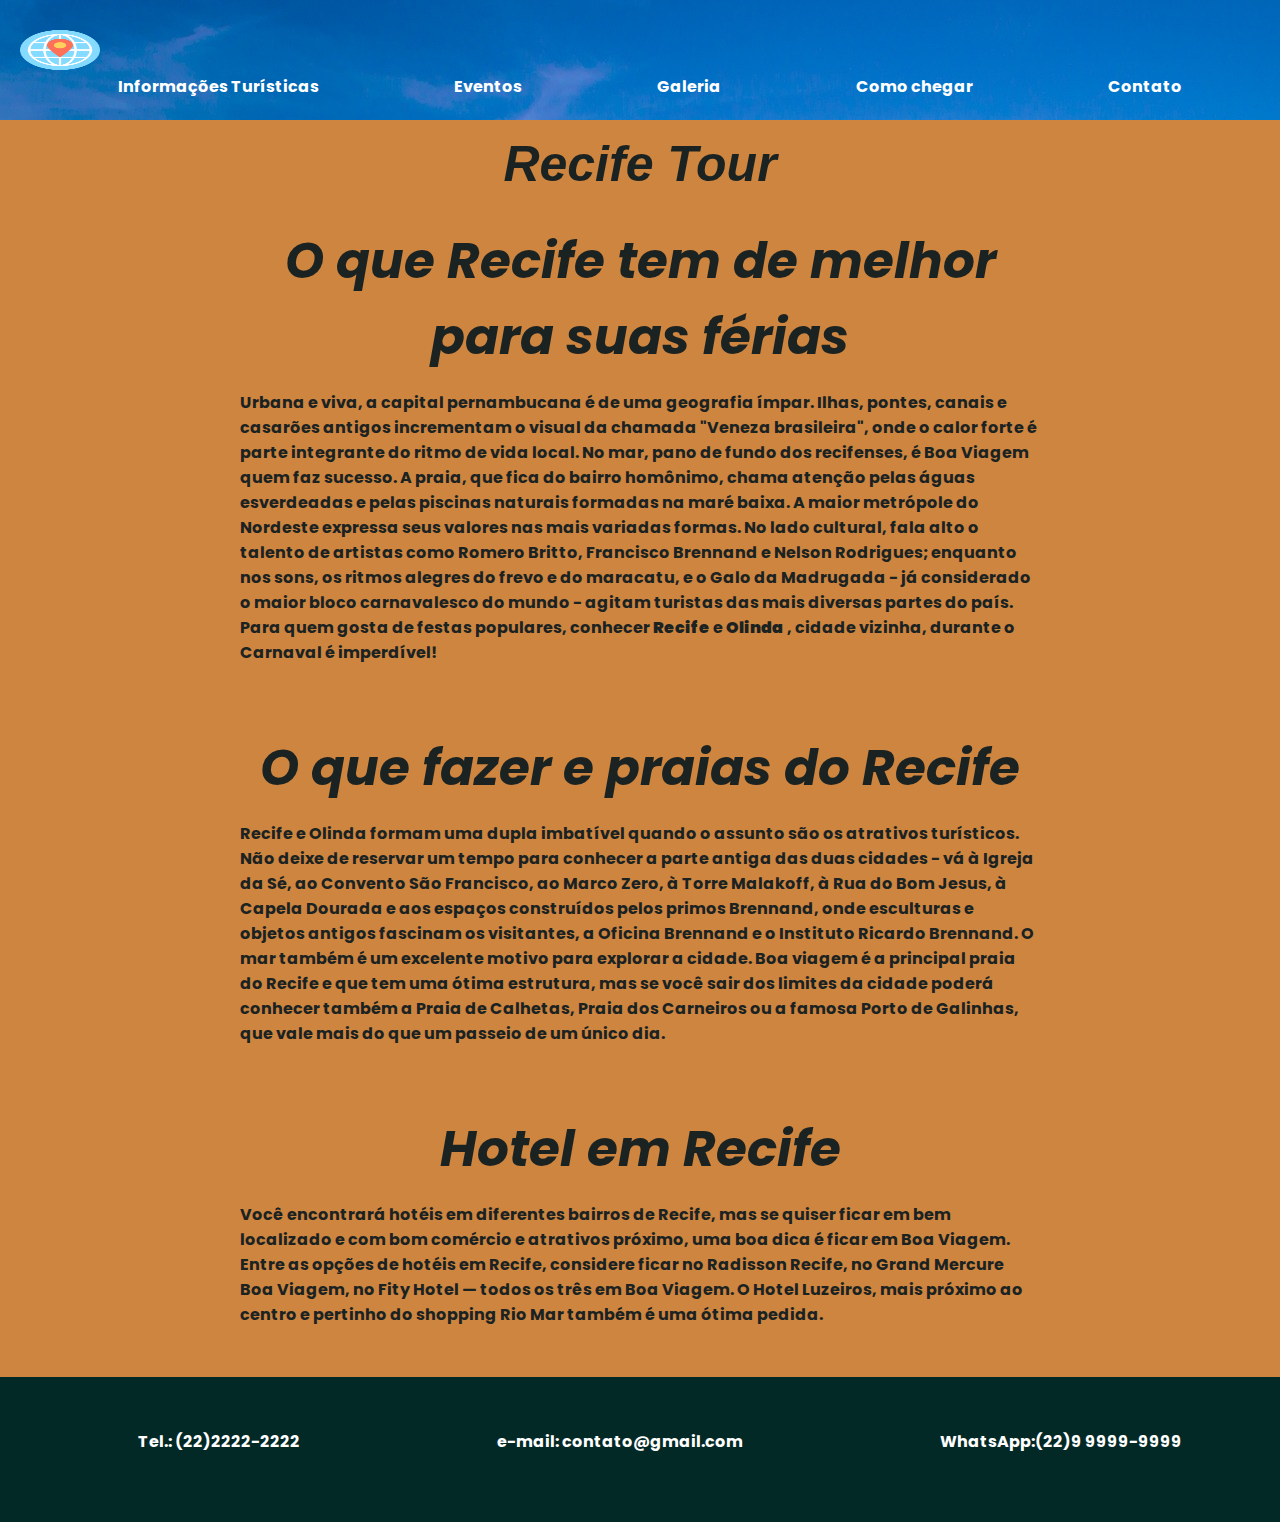
<file: index.html>
<!DOCTYPE html>
<html lang="en">
<head>
    <meta charset="UTF-8">
    <meta http-equiv="X-UA-Compatible" content="IE=edge">
    <meta name="viewport" content="width=device-width, initial-scale=1.0">
    <link rel="stylesheet" type="text/css" href="style.css">
    <link rel="preconnect" href="https://fonts.googleapis.com"><link rel="preconnect" href="https://fonts.gstatic.com" crossorigin><link href="https://fonts.googleapis.com/css2?family=Nerko+One&family=Poppins:wght@200&display=swap" rel="stylesheet">
    <title>Recife | Tour</title>
</head>
<body>
    <header>
        <a href="index.html"><img class="logo" src="img/logo.png" alt="Logo Recife Tour"></a>
        <nav>
            <ul class="menu">
                <li> <a href="contato.html">Contato</a></li>
                <li><a href="chegar.html">Como chegar</a></li>
                <li><a href="galeria.html">Galeria</a></li>
                <li><a href="evento.html">Eventos</a></li>
                <li><a href="info_tur.html">Informações Turísticas</a></li>
            </ul>
        </nav>
     
    </header>
    <main>
    <section>
        <div class="imagem-fundo">
        <h1> Recife Tour</h1>
        <div class="text1"> <h2> O que Recife tem de melhor para suas férias</h2>
            <p>Urbana e viva, a capital pernambucana é de 
                uma geografia ímpar. Ilhas, pontes, canais e 
                casarões antigos incrementam o visual da chamada "Veneza brasileira", 
                onde o calor forte é parte integrante do ritmo de vida local. No mar, 
                pano de fundo dos recifenses, é Boa Viagem quem faz sucesso. A praia, 
                que fica do bairro homônimo, chama atenção pelas águas esverdeadas e pelas 
                piscinas naturais formadas na maré baixa. 
    
                A maior metrópole do Nordeste expressa seus valores nas mais variadas formas.
                 No lado cultural, fala alto o talento de artistas como Romero Britto, 
                 Francisco Brennand e Nelson Rodrigues; enquanto nos sons, os ritmos alegres 
                 do frevo e do maracatu, e o Galo da Madrugada - já considerado o maior bloco 
                 carnavalesco do mundo - agitam turistas das mais diversas partes do país. 
                 Para quem gosta de festas populares, conhecer <strong>Recife</strong> e <strong>Olinda</strong> , cidade vizinha,
                  durante o Carnaval é imperdível! </p>
        </div>
       

        <div class="text2"><h2>O que fazer e praias do Recife</h2>

            <p>
                Recife e Olinda formam uma dupla imbatível quando o assunto são os atrativos turísticos.
                Não deixe de reservar um tempo para conhecer a parte antiga das duas cidades - vá à Igreja 
                da Sé, ao Convento São Francisco, ao Marco Zero, à Torre Malakoff, à Rua do Bom Jesus, 
                à Capela Dourada e aos espaços construídos pelos primos Brennand, onde esculturas e objetos
                 antigos fascinam os visitantes, a Oficina Brennand e o Instituto Ricardo Brennand.
    
                O mar também é um excelente motivo para explorar a cidade. Boa viagem é a principal praia do Recife
                e que tem uma ótima estrutura, mas se você sair dos limites da cidade poderá conhecer também a Praia 
                de Calhetas, Praia dos Carneiros ou a famosa Porto de Galinhas, que vale mais do que um passeio de um 
                único dia.
            </p>
        </div>
        
        <div class="text3"><h2>Hotel em Recife</h2>
            <p>
                Você encontrará hotéis em diferentes bairros de Recife, mas se quiser ficar em bem localizado e com 
                bom comércio e atrativos próximo, uma boa dica é ficar em Boa Viagem. Entre as opções de hotéis em Recife, 
                considere ficar no Radisson Recife, no Grand Mercure Boa Viagem, no Fity Hotel — todos os três em Boa Viagem. 
                O Hotel Luzeiros, mais próximo ao centro e pertinho do shopping Rio Mar também é uma ótima pedida.  
            </p>
        </div>
        
       </div>
      
    </section>
    </main>
    <footer>
        <ul class="footer-index">
         <li class="contato">Tel.: (22)2222-2222</li>
        <li class="contato">e-mail: contato@gmail.com</li>
        <li class="contato">WhatsApp:(22)9 9999-9999</li>
        </ul>
                
     
    </footer>
    
</body>
</html>
</file>
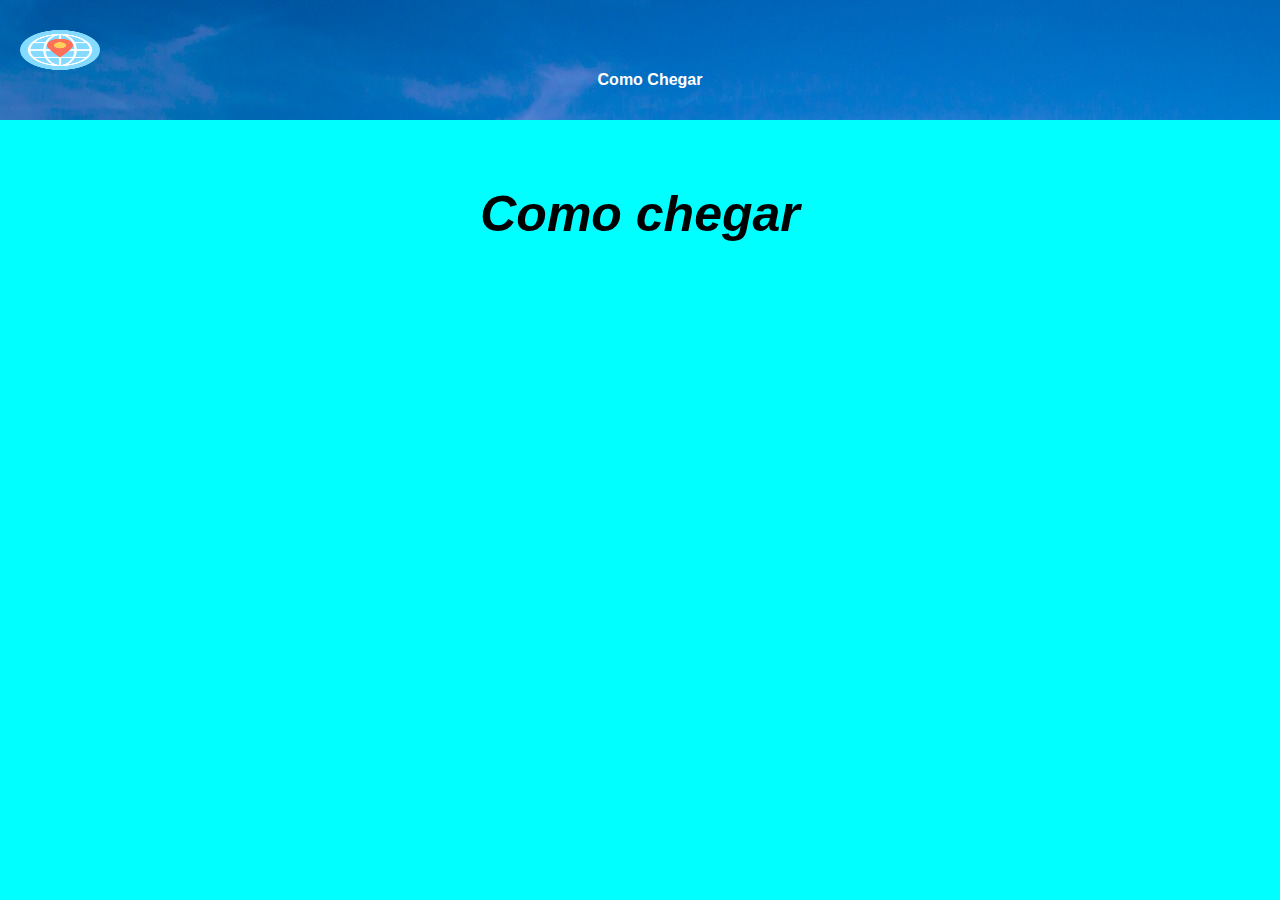
<file: chegar.html>
<!DOCTYPE html>
<html lang="en">
<head>
    <meta charset="UTF-8">
    <meta http-equiv="X-UA-Compatible" content="IE=edge">
    <meta name="viewport" content="width=device-width, initial-scale=1.0">
    <title>Como Chegar</title>
    <link rel="stylesheet" type="text/css" href="style.css">
    
</head>
<body class="chegar">
    <header>
        <a href="index.html"><img class="logo" src="img/logo.png" alt="Logo Recife Tour"></a>
        <nav>
            <ol class="menu">
                
                <li><a href="chegar.html">Como Chegar</a></li>
            </ol>
        </nav>
    </header>
    <h1 class="title-mapa">Como chegar</h1>
    <div class="mapa"><iframe src="https://www.google.com/maps/embed?pb=!1m18!1m12!1m3!1d252837.3398751885!2d-35.077938177184585!3d-8.041809846692827!2m3!1f0!2f0!3f0!3m2!1i1024!2i768!4f13.1!3m3!1m2!1s0x7ab196f88c446e5%3A0x3c9ef52922447fd4!2sRecife%20-%20PE!5e0!3m2!1spt-BR!2sbr!4v1669258376567!5m2!1spt-BR!2sbr" width="600" height="450" style="border:0;" allowfullscreen="" loading="lazy" referrerpolicy="no-referrer-when-downgrade"></iframe></div>
    
   
</body>
</html>
</file>
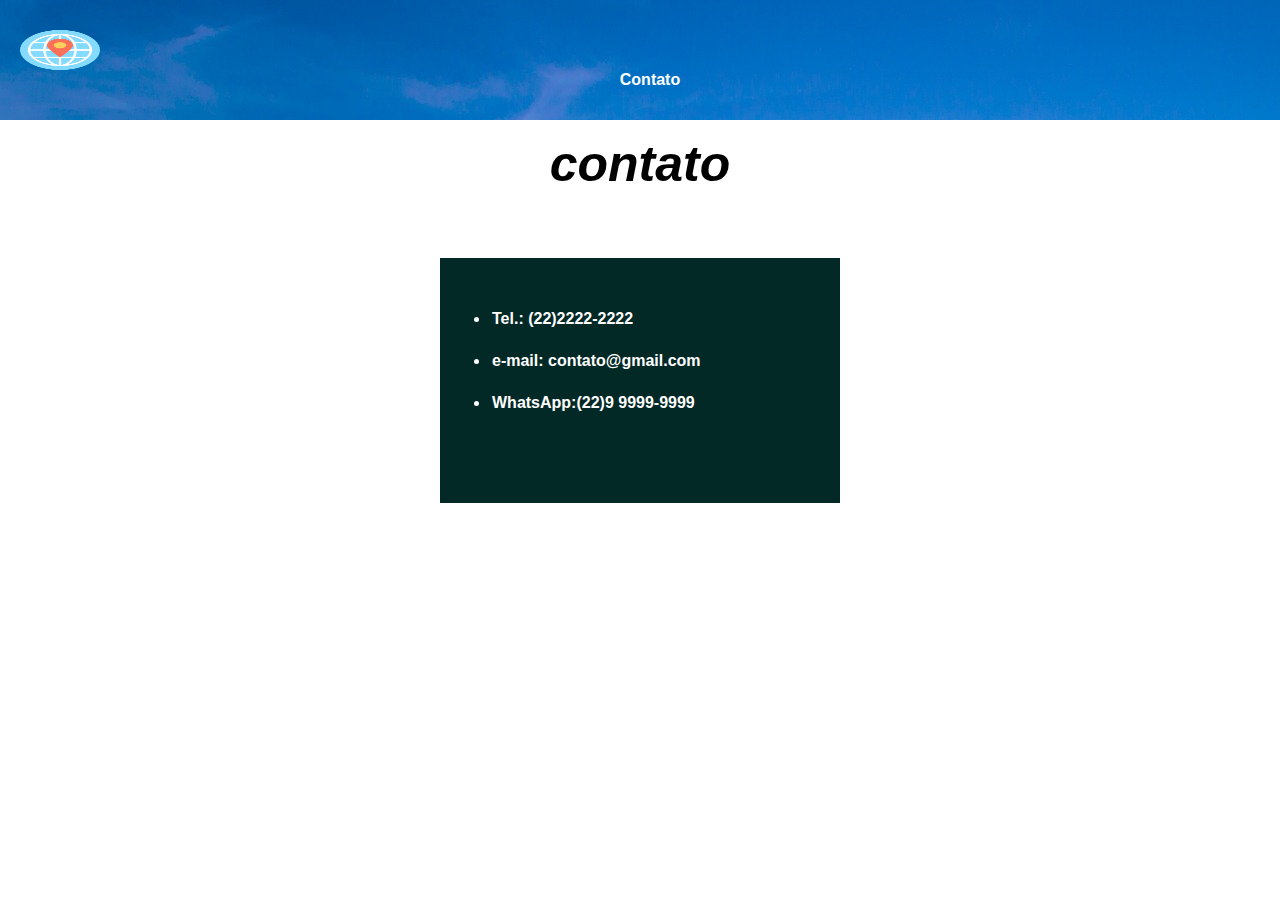
<file: contato.html>
<!DOCTYPE html>
<html lang="en">
<head>
    <meta charset="UTF-8">
    <meta http-equiv="X-UA-Compatible" content="IE=edge">
    <meta name="viewport" content="width=device-width, initial-scale=1.0">
    <title>Contato</title>
    <link rel="stylesheet" type="text/css" href="style.css">
</head>
<body>
    <header>
        <a href="index.html"><img class="logo" src="img/logo.png" alt="Logo Recife Tour"></a>
        <nav>
            <ol class="menu">
                
                <li><a href="contato.html">Contato</a></li>
            </ol>
        </nav>
    </header>
    <h1>contato</h1>
    <footer class="contato-body">
         <ul>
        <li class="contato">Tel.: (22)2222-2222</li>
        <li class="contato">e-mail: contato@gmail.com</li>
        <li class="contato">WhatsApp:(22)9 9999-9999</li>
         </ul>
        
     
    </footer>
</body>
</html>
</file>
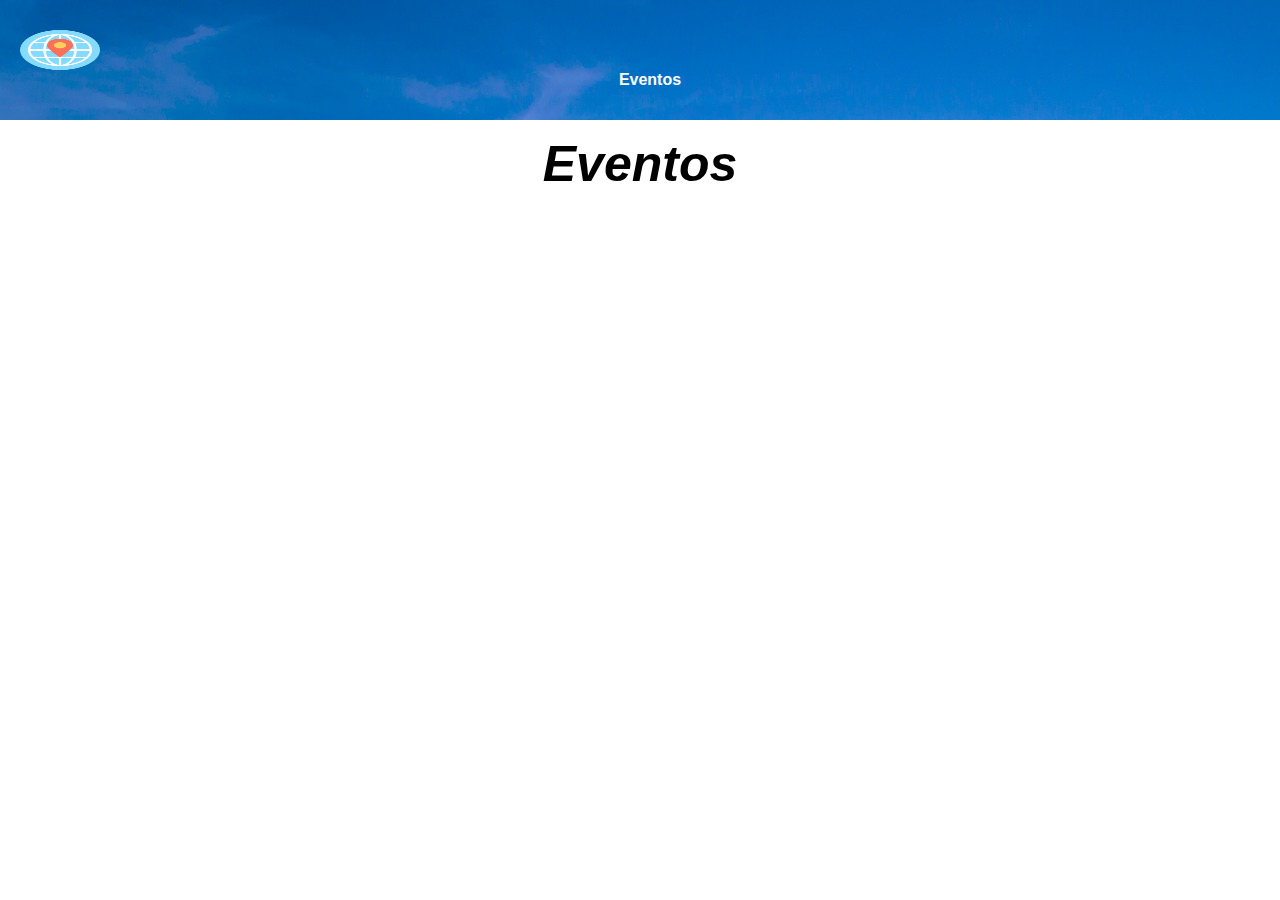
<file: evento.html>
<!DOCTYPE html>
<html lang="en">
<head>
    <meta charset="UTF-8">
    <meta http-equiv="X-UA-Compatible" content="IE=edge">
    <meta name="viewport" content="width=device-width, initial-scale=1.0">
    <title>Evento</title>
    <link rel="stylesheet" type="text/css" href="style.css">
</head>
<body>
    <header>
        <a href="index.html"><img class="logo" src="img/logo.png" alt="Logo Recife Tour"></a>
        <nav>
            <ol class="menu">
                
                <li><a href="evento.html">Eventos</a></li>
            </ol>
        </nav>
    </header>
    <h1>Eventos</h1>
</body>
</html>
</file>
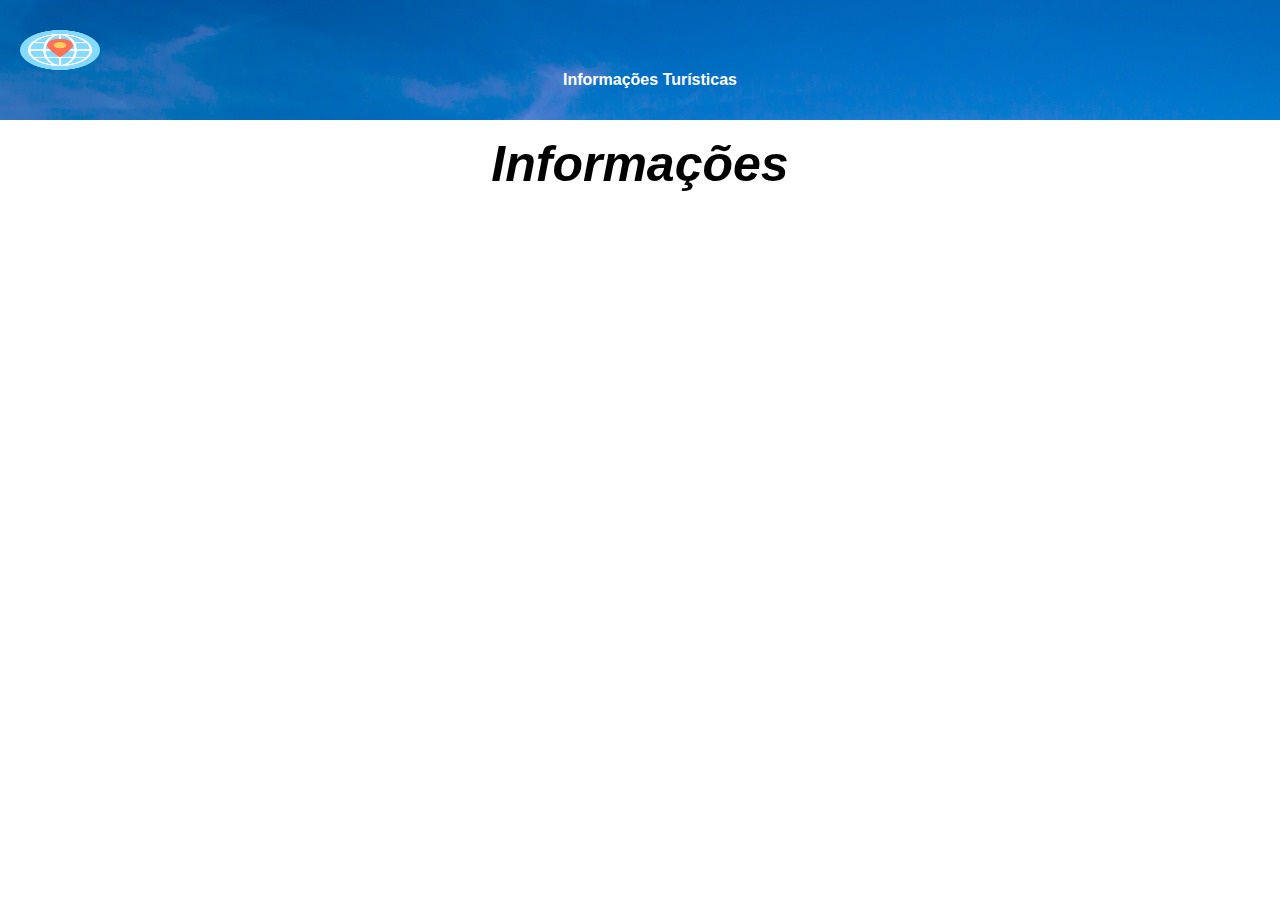
<file: info_tur.html>
<!DOCTYPE html>
<html lang="en">
<head>
    <meta charset="UTF-8">
    <meta http-equiv="X-UA-Compatible" content="IE=edge">
    <meta name="viewport" content="width=device-width, initial-scale=1.0">
    <title>Informações Turísticas</title>
    <link rel="stylesheet" type="text/css" href="style.css">
</head>
<body>
    <header>
        <a href="index.html"><img class="logo" src="img/logo.png" alt="Logo Recife Tour"></a>
        <nav>
            <ol class="menu">
                
                <li><a href="info_tur.html">Informações Turísticas</a></li>
            </ol>
        </nav>
    </header>
    <h1>Informações</h1>
</body>
</html>
</file>
<file: style.css>
*{
    padding: 0 auto;
    margin: 0 auto;
}

body{
    font-family: 'Nerko One', cursive;
    font-family: 'Poppins', sans-serif;
    font-weight: bold;
    
}

header{
    
    background-image: url("img/boat-2363352_1920.jpg"); 
    
    height: 90px;
    padding-bottom: 0px;
    padding-top: 30px;
    margin-top: 0px;
    color: black;

    
}
.logo{
    width: 40px;
    height: 40px;
    top: 50%;
    width: 5em;
    margin-top: 0.0em;
    margin-left: 20px
    
}
 .menu {
    color: white;
    display: flex;
    align-items: flex-start;
    list-style: none;
    flex-direction: row-reverse;
    justify-content: flex-end;
    padding-left: 50px;
    padding-right: 30px;
    margin-top: -0.2em; 
    
}
a {
    text-decoration: none;
    color: white;
}
section{
    height:auto;
    width: auto;
    background-position:center;
    background-color: peru;
    padding: 0;
    margin: 0;
    color: rgb(27, 34, 34);
    
    
}

h1{
    text-align: center;
    padding: 15px;
    font-size: 50px;
    font-family:'Lucida Sans', 'Lucida Sans Regular', 'Lucida Grande', 'Lucida Sans Unicode', Geneva, Verdana, sans-serif;
    font-style: italic;
}
h2{
    font-style:oblique;
    text-align: center;
    padding: 15px;
    font-size: 50px;
}
.text1, .text2, .text3{
    width: 800px;
    justify-items: right;
    padding-bottom: 50px;
}
footer{
    display: flexbox;
    background-color: #032927;
    padding-top: 40px;
    padding-bottom: 5px;
    height: 100px;
}
.footer-index{
    display: flex;
    justify-content: center;
    list-style: none;
    justify-content: space-around;

}
.mapa {
    margin-top: 30px;
    display: flex;
    align-items: center;
    width: 600px;
    background-color: aqua;
}
.title-mapa{
    margin-top: 50px;
    margin-bottom: 50px;
}

 .contato{
    color: white;
    float: left;
    position:relative;
    padding: 2px;
    margin: 10px; 
    
    
}
.contato-body{
    margin-top: 50px;
    width: 400px;
    height: 200px;
}

.chegar {

    background-color: aqua;
}

.galeria{
    width: 800px;
    height: 800px;
    display: flex;
    align-items: center;
    margin-bottom: 50px;
}
</file>
